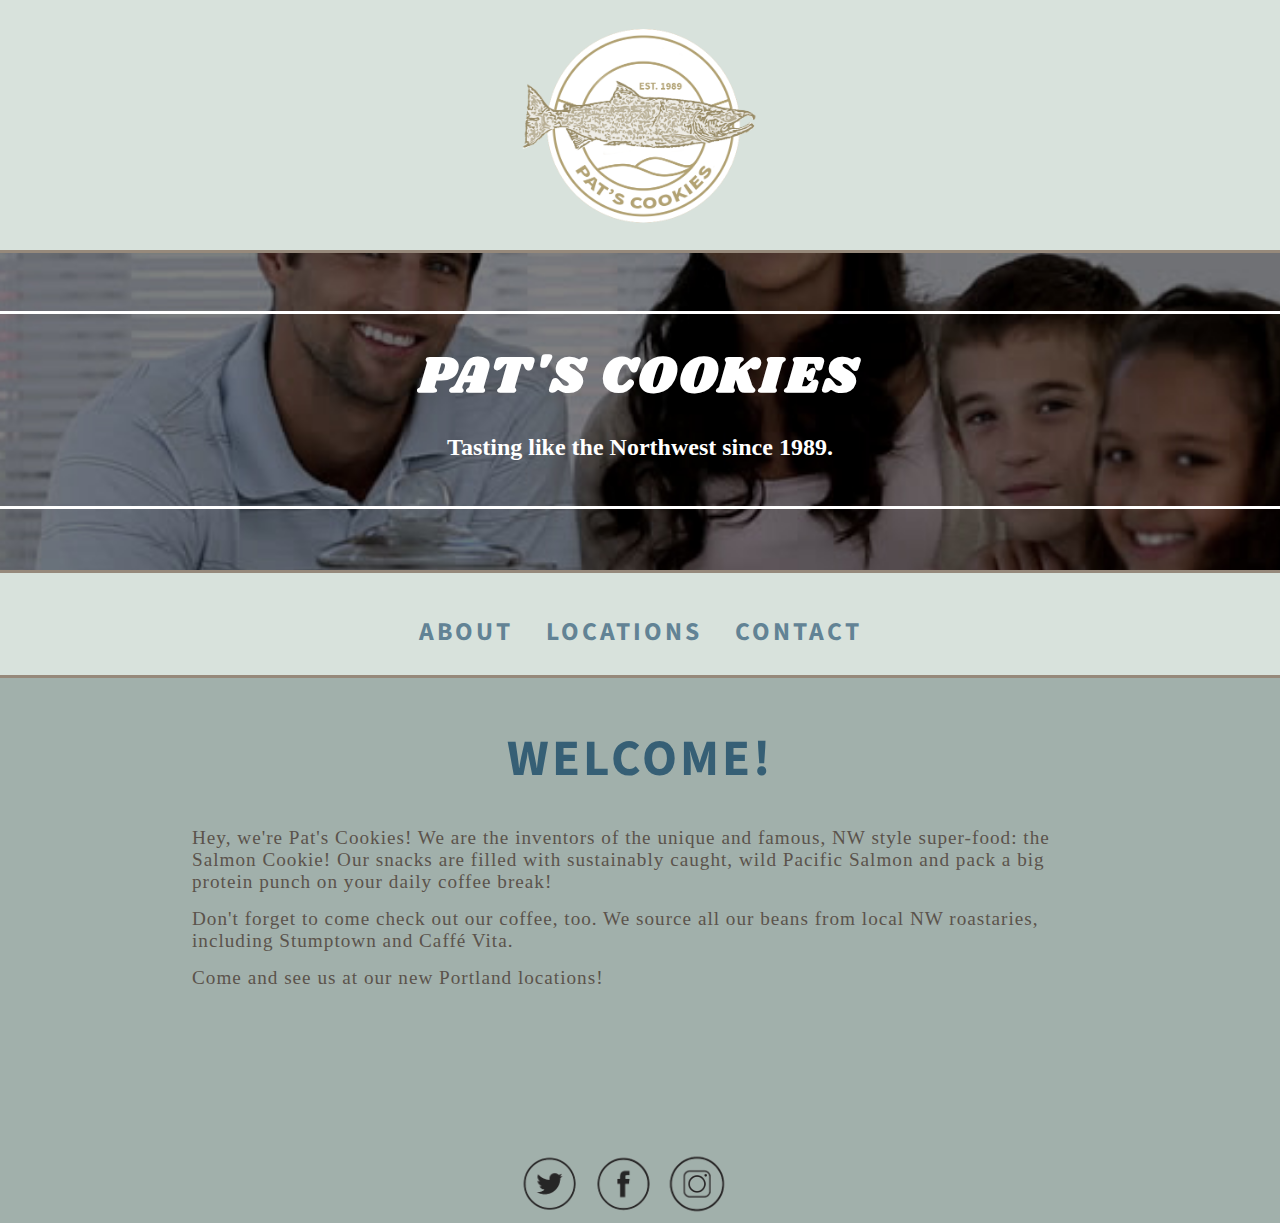
<file: index.html>
<!DOCTYPE html>
<html>
    <head>
        <title>Pat's Salmon Cookies</title>
       <link rel="stylesheet" id='css' href="style.css">
       <link href="https://fonts.googleapis.com/css?family=Shrikhand|Source+Sans+Pro" rel="stylesheet">

    </head>

    <body>
        <header>
            <a href="#" id="logo"><img src="images/logo.png"></a>
        </header>
        <section id="banner">
            <div id="head">
                <section id="text">
                        <h1> PAT'S COOKIES </h1>
                        <h2> Tasting like the Northwest since 1989. </h2>
                </section>
                
            </div>
        </section>
        <nav>
                <h1>
                <a href="#" id="linkAbout">ABOUT</a>
                <a href="#" id="linkLocations">LOCATIONS</a>
                <a href="#" id="linkContact">CONTACT</a>
                </h1>
        </nav>
        <main id="home">
            <content id="about">
                <h1>WELCOME!</h1>

                <p> Hey, we're Pat's Cookies!  We are the inventors of the unique and
                    famous, NW style super-food: the Salmon Cookie!  Our snacks are filled
                    with sustainably caught, wild Pacific Salmon and pack a big protein punch
                    on your daily coffee break! 
                </p><p>
                    Don't forget to come check out our coffee, too.  We source all our beans
                    from local NW roastaries, including Stumptown and Caffé Vita.
                </p><p>
                    Come and see us at our new Portland locations!
                </p>
            </content>
            <content id="locations">
            </content>
            <content id="contact">
                <h1>Say 'hey!'</h1>
                <p>TEL: #####</p>
                <p>EMAIL: <a href="mailto:salmon@cookies.com?Subject=Hey!" target="_new">salmon@cookies.com</a></p>
                <p>FAX: don't do that.</p>
                <p>For all other methods, please see our links below!</p>
            </content>
        </main>
        <footer>
            <section id="twit">
                <img class= "twit" src="images/twit1.png">
                <img class= "twit" src="images/twit2.png">
                <img class= "twit" src="images/twit3.png">
            </section>  
        </footer>
        <script src="app2.js"></script>

    </body>
</html>
</file>
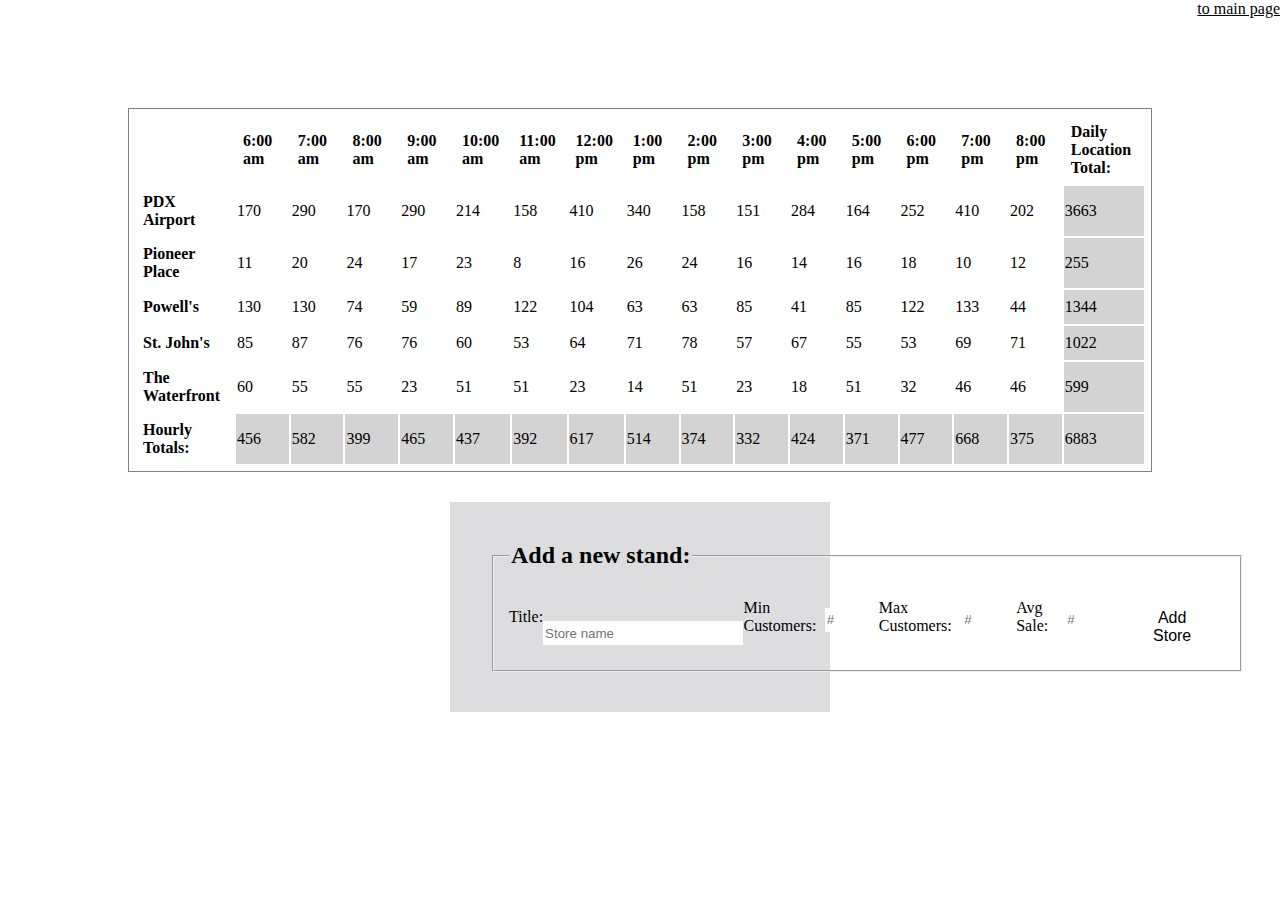
<file: sales.html>
<!DOCTYPE html>
<html>
    <head>      
        <title>Salmon Cookie Sales</title>
        <link rel="stylesheet" href="style.css">
    </head>
    <body>

        <section id="back">
            <a href="index.html">to main page</a>
        </section>

        <table>
            <thead id="header">
            </thead>
            <tbody id="sales">
                <!-- JS input sales -->
            </tbody>
            <tfoot id="footer">
            </tfoot>
        </table>
        
        <form>
            <fieldset>
                <legend>Add a new stand:</legend>
                <label for="title">Title:</label>
                <input type="text" id="title" required placeholder="Store name">

                <label for="minCust" class="custLabel">Min Customers:</label>
                <input type="number" id="minCust" class="custInput" min="0" required placeholder="#">

                <label for="maxCust" class="custLabel">Max Customers:</label>
                <input type="number" id="maxCust" class="custInput" min="0" required placeholder="#">

                <label for="cookiesAvg">Avg Sale:</label>
                <input type="number" id="cookiesAvg" min="0" step="0.1" required placeholder="#">

                <button type="submit">Add Store</button>

            </fieldset>
        </form>
        <script src="app.js"></script>
    </body>
</html>
</file>
<file: style.css>
body{
    background-color: white;
    padding: 0;
    margin: 0;
    overflow-x: hidden;
}

header {
    height: 250px;
    background-color: #D8E2DC;
    display: flex;
    justify-content: space-between;
    align-content: flex-end;
    position: fixed;
    top: 0;
    width: 100%;
    z-index: 1;
}

header, #banner, nav{
    border-bottom: 0.2rem solid #96897B;
}

header img {
    width: 250px;
}

header a {
    margin: auto;
}

#banner {
    margin-top: 250px;
    width: 100%;
    /* keep specific height */
    height: 320px;
    background-image: url('images/pat3.jpg');
    /* don't change */
    background-attachment: fixed;
    background-position: center;
    background-repeat: no-repeat;
    background-size: cover;
}

#head {
    width: 80%;
    height: 100%;
    display: flex;
    justify-content: center;
    align-items: center;
    align-content: center;
    margin: auto;
}

#head #text{
    padding: 25px 240px;
    outline: 0.2rem solid white;
    text-align: center;
    min-width: 900px;
}

#head h2{
    color: white;
}

#head h1{
    font-family: 'Shrikhand', cursive;
}

nav {
    margin:auto;
    width: 100%;
    text-align: center;
    background-color: #D8E2DC;
    position: sticky;
    top: 230px;
}

nav a, nav:visited{
    color: #628395;
    font-size: .5em;
    text-decoration: none;
    font-weight: bold;
}

nav a {
    padding: 5px 10px;

}

nav h1{
    display: inline-block;
    font-style: normal;
    margin: 15px 0;
}

nav a:hover {
    background-image: url('images/clicky.png');
    background-repeat: no-repeat;
    background-size: cover;
    background-position: center;
    color: white;
}

main{
    margin: 0;
    width: 100%;
    background-color: #A1B0AB;
    padding: 45px 0px;
    letter-spacing: 1px;
    color: #5B534B;
}


#content{
    display: inline-block;
}

#locations{
    display: none;
    width: 80%;
    margin: auto;
    flex-wrap: wrap;
    justify-content: space-between;
    align-items: center;
    align-content: space-between;
    min-width: 450px;
}   

#contact{
    display: none;
}

.card {
    /* Add shadows to create the "card" effect */
    box-shadow: 0 4px 8px 0 rgba(0,0,0,0.2);
    transition: 0.3s;
    width: 200px;
    margin: 10px;
    text-align: center;
    padding-bottom: 10px;
    background-color: rgb(219, 211, 185);
    border-radius: 10px;
    font-family: 'Franklin Gothic Medium', 'Arial Narrow', Arial, sans-serif;
}

/* On mouse-over, add a deeper shadow */
.card:hover {
    box-shadow: 0 8px 16px 0 rgba(0,0,0,0.2);
}

.card .imgCon {
    width: 200px;
    height: 180px;
    display: block;
    overflow: hidden;
    border-top-left-radius: 10px;
    border-top-right-radius: 10px;
}

.card img{
    max-width:100%;
}

#contact{
    display: none;
}

#twit img{
    width: 70px;
}

#twit {
    width: 250px;
    margin: auto;
}

main h1{
    color:  #365f75;
    padding-bottom: 15px;
    width: 270px;
}

h1 {
    font-family: 'Source Sans Pro', sans-serif;
    color: white;
    font-size: 3.2em;
    letter-spacing: 3px; 
    text-align: center;
    margin: auto;
}

main h1:after{
    display:block;
    content: '';
    border-bottom: solid 2px #E2CF93;
    transform: scaleX(0);
    transition: transform 250ms ease-in-out;
}

main h1:hover::after{
    transform: scaleX(1);
}


h2 {
    font-family: Cambria, Cochin, Georgia, Times, Times New Roman, serif;
    color: #628395;
    font-size: 1.5em;
    text-align: center;
}

p {
    font-family: Cambria, Cochin, Georgia, Times, Times New Roman, serif;
    font-size: 1.2em;
    margin: 15px auto;
    width: 70%;
    min-width: 400px;
}

footer {
    background-color: #A1B0AB;
    padding-top: 100px;
}


/* Sales page */
#back{
    text-align: right;
    margin-right: 0;
}

#back a, #back a:visited{
    color: black;
}

table {
    border: 1px solid grey;
    text-align: left;
    background: white;
    width: 80%;
    min-width: 890px;
    margin: auto;
    margin-top: 90px;
    padding: 5px;
}

table th {
    width: 35px;
    height: 20px;
    padding: 7px;
}

table #sales th{
    width: 50px;
}

#footer {
    background: lightgrey;
}

#footer th{
    background: white;
}

#sales td:last-child{
    background: lightgray;
}

/* Form, Sales Page */
form {
    background-color: rgb(221, 221, 224);
    margin: 30px auto;
    padding: 40px;   
    width: 300px;
}

fieldset {
    padding: 15px;
    display: flex;
    justify-content: center space-around;
}

legend {
    font-size: 1.5em;
    font-weight: bold;
}

input[type=text] {
    margin:auto;
    width: 250px;
    margin-bottom: 10px;
}

input[type=number] {
    margin:auto;
    width: 50px;
}

label {
    margin:auto;
    padding-bottom: 5px;
}

input {
    width: 200px;
    height: 1.5em;
    padding: 2px;    
    border: none;
}

button {
    margin: auto;
    margin-top: 15px;
    background-color: white;
    border: none;
    padding: 10px 25px;
    text-align: center;
    text-decoration: none;
    display: inline-block;
    font-size: 16px;
}
</file>
